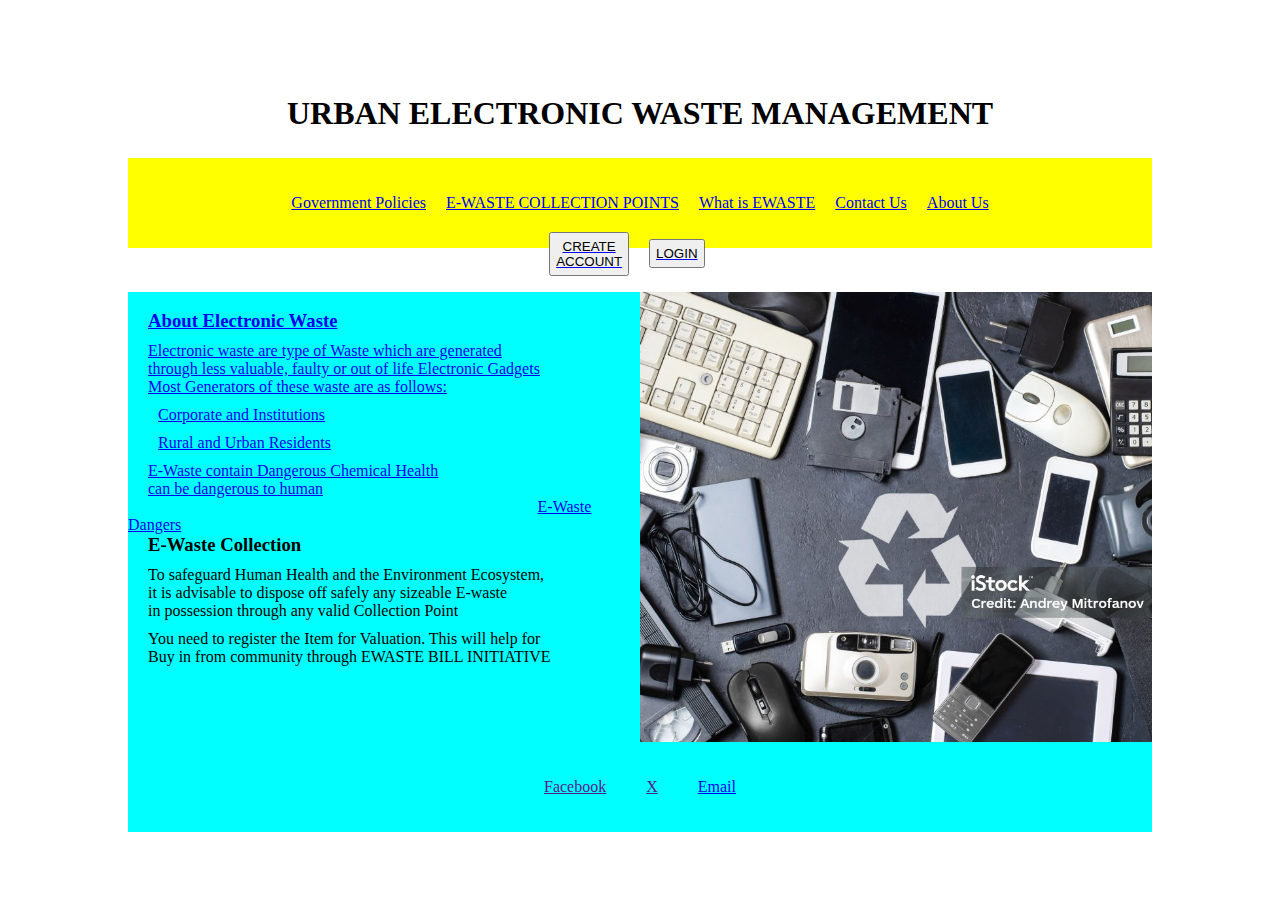
<file: index.html>
<!DOCTYPE html>
<html lang="en">
<head>
    <meta charset="UTF-8">
    <meta name="viewport" content="width=device-width, initial-scale=1.0">
    <link rel="stylesheet" href="./style.css">
    <title>E - WASTE WEBSITE</title>
</head>
<body>
    <!-- Start of Section one -->
    <section class="SectionOne">
        <div class="header">
            <h1>URBAN ELECTRONIC WASTE MANAGEMENT</h1>
        </div>
        <div class="navigation">
            <a href="#">Government Policies</a>
            <a href="#">E-WASTE COLLECTION POINTS</a>
            <a href="#">What is EWASTE</a> 
            <a href="#" class="to-move">Contact Us</a>
            <a href="#" class="to-move">About Us    
        </div>
        
        <div class="Users">
            <button id="new">CREATE ACCOUNT</button>
            <button id="login">LOGIN</button>
        </div>
        <div class="body">
           
            <div class="text">
                <h3>About Electronic Waste</h3>
                <p>Electronic waste are type of Waste which are generated <br> through less valuable, faulty or out of life Electronic Gadgets <br> Most Generators of these waste are as follows:</p>
                <p class="list">Corporate and Institutions</p>
                <p class="list">Rural and Urban Residents</p>
                <p>E-Waste contain Dangerous Chemical Health <br> can be dangerous to human </p>
                <a href="https://www.who.int/news-room/fact-sheets/detail/electronic-waste-(e-waste)#:~:text=These%20activities%20are%20considered%20hazardous,to%20the%20toxic%20fumes%20created." class="to-move">E-Waste Dangers</a>
                <h3>E-Waste Collection</h3>
                <p>To safeguard Human Health and the Environment Ecosystem, <br> it is advisable to dispose off safely any sizeable E-waste <br> in possession through any valid Collection Point</p>
                <p>You need to register the Item for Valuation. This will help for <br>Buy in from community through EWASTE BILL INITIATIVE</p>
            </div>
            <div class="image">
            </div>
        </div>
        <div class="footer">
            <a href="">Facebook</a>
            <a href="">X</a>
            <a href="Email">Email</a>
        </div>
    </section>
    <script src="./assests/script.js"></script>
    <!-- End of Section One -->
</body>
</html>
</file>
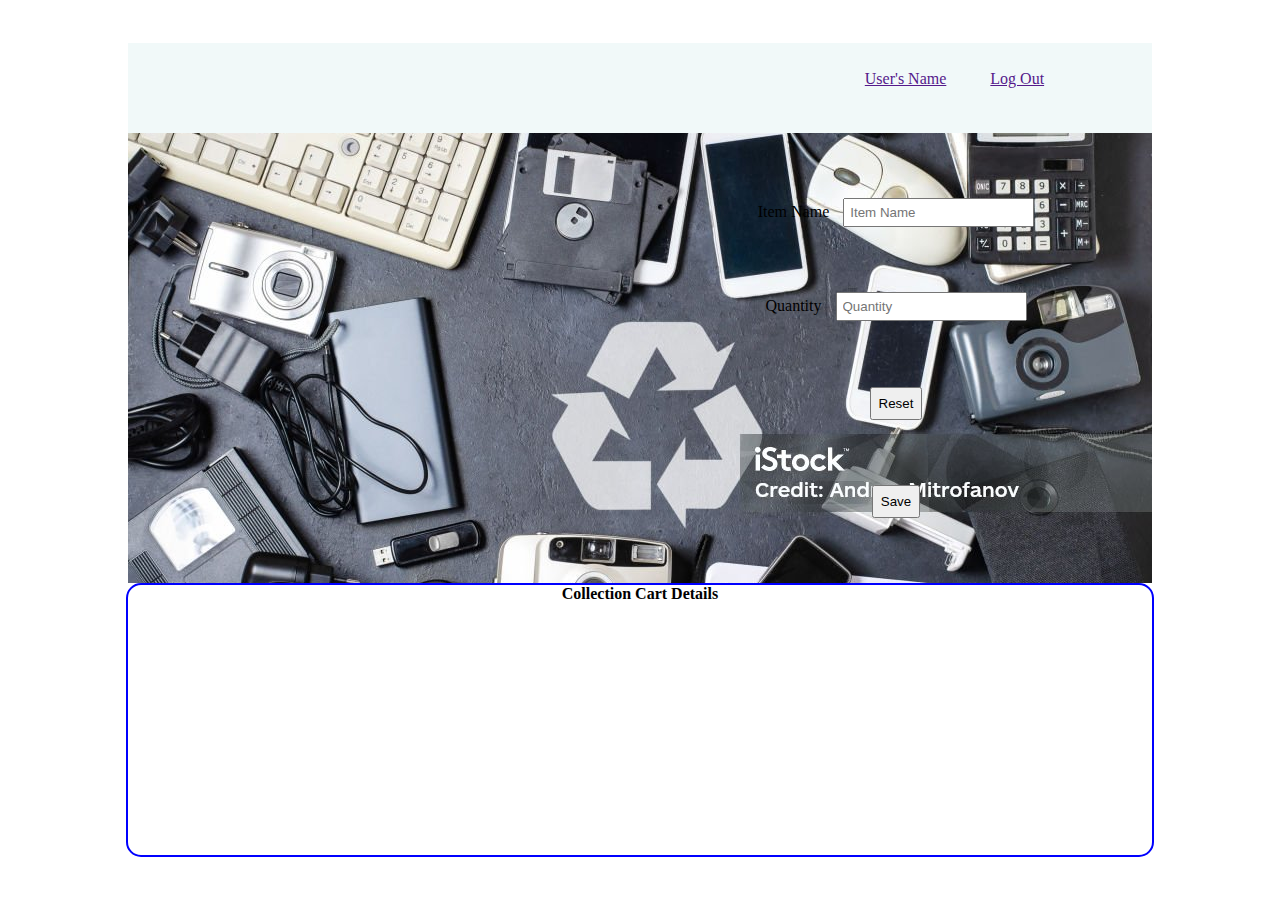
<file: assests/collection.html>
<!DOCTYPE html>
<html lang="en">
<head>
    <meta charset="UTF-8">
    <meta name="viewport" content="width=device-width, initial-scale=1.0">
    <title>Collection</title>
    <link rel="stylesheet" href="./collection.css">
</head>
<body>
    <section>
        <div class="header">
            <a href="">User's Name</a>
            <a href="">Log Out</a>
        </div>
        <div class="inputfield">
            <div class="right">
                
            </div>
            <div class="left">
                <div class="item">
                    <label for="Category"> Item Name</label>
                    <input type="text" placeholder="Item Name">
                </div>
                <div class="item">
                    <label for="idno">Quantity</label>
                    <input type="password" placeholder="Quantity">
                </div>
                <button>Reset</button>
                <button>Save</button>
            </div>
        </div>
        <div class="display">
            <h4>Collection Cart Details</h4>
        </div>
    </section>
</body>
</html>
</file>
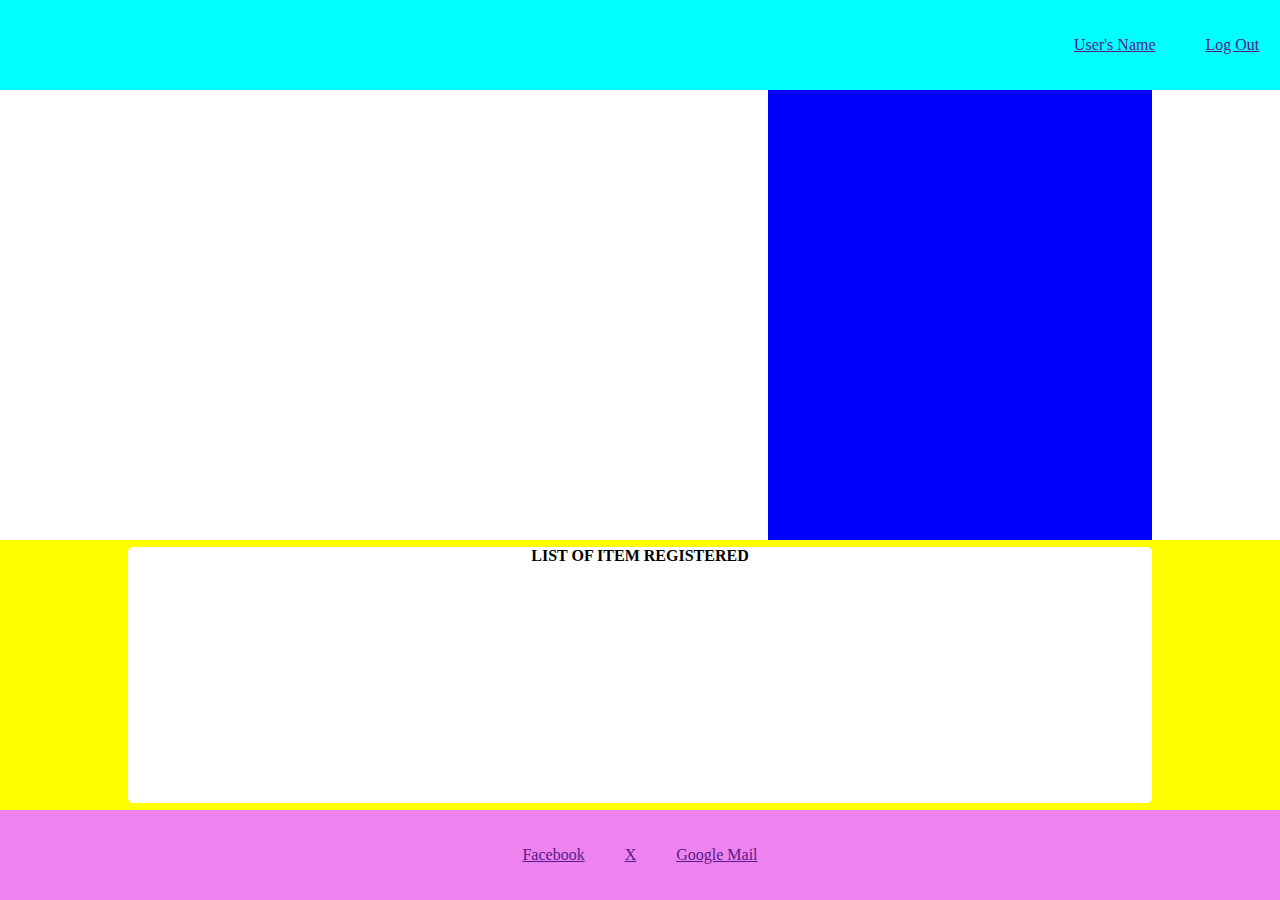
<file: assests/info.html>
<!DOCTYPE html>
<html lang="en">
<head>
    <meta charset="UTF-8">
    <meta name="viewport" content="width=device-width, initial-scale=1.0">
    <title>User Information</title>
    <link rel="stylesheet" href="../assests/info.css">
</head>
<body>
    <!-- Start of the Section -->
   <section class="info">
    <div class="nav">
        <a href="">User's Name</a>
        <a href="">Log Out</a>
    </div>
    <div class="photo"></div>
    <div class="panel">
        <div class="box">
            <h4>LIST OF ITEM REGISTERED</h4>
        </div>
    </div>
    <div class="social">
        <a href="">Facebook</a>
        <a href="">X</a>
        <a href="">Google Mail</a>
    </div>
   </section>
    <!-- End of the section -->

</body>
</html>
</file>
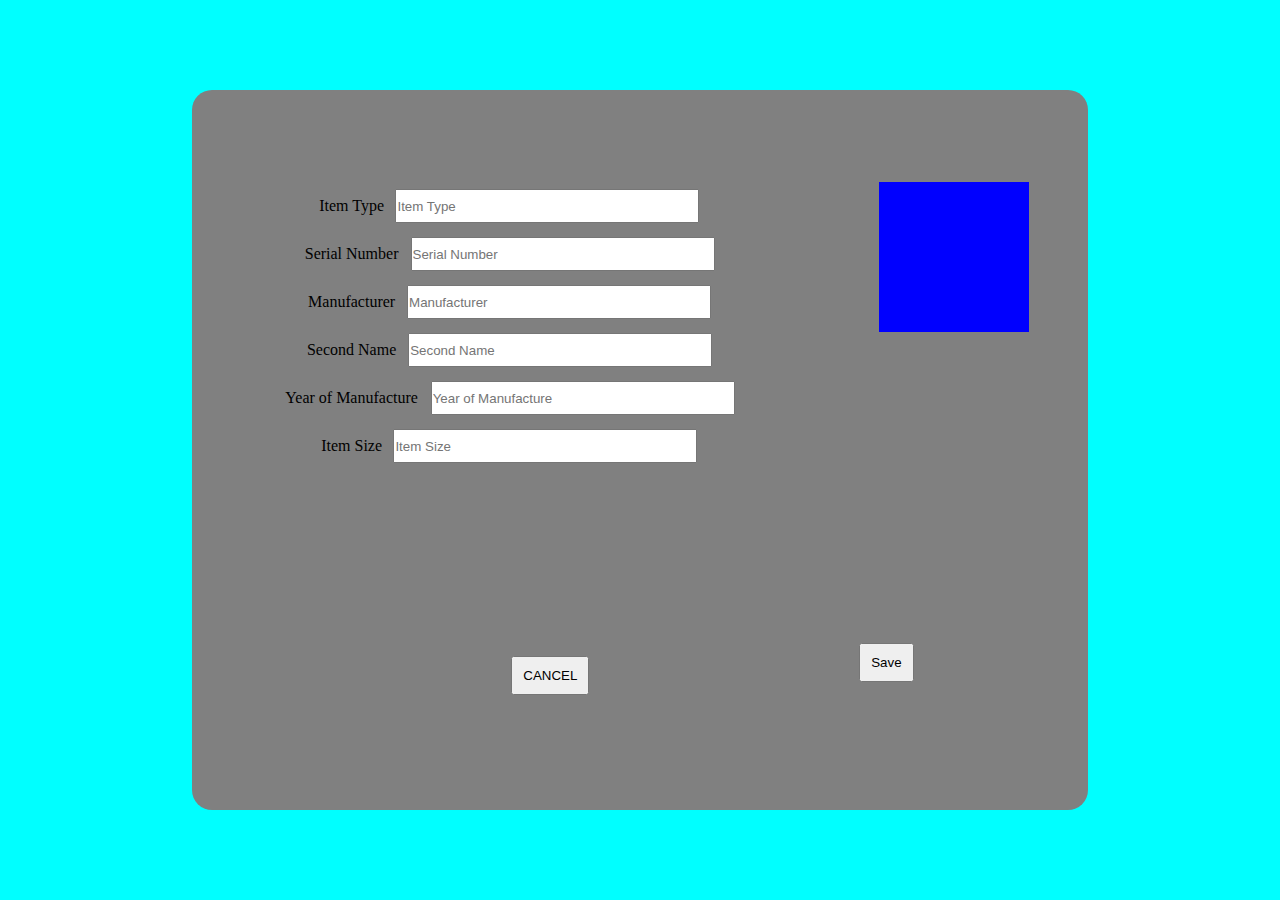
<file: assests/item.html>
<!DOCTYPE html>
<html lang="en">
<head>
    <meta charset="UTF-8">
    <meta name="viewport" content="width=device-width, initial-scale=1.0">
    <title>Item Registration</title>
    <link rel="stylesheet" href="../assests/item.css">
</head>
<body>
    <!-- Start of the Section -->
    <section class="login">
        <div class="box">
            <div class="input">
                <label for="Category">Item Type</label>
                <input type="text" placeholder="Item Type">
            </div>
            <div class="input">
                <label for="idno">Serial Number</label>
                <input type="password" placeholder="Serial Number">
            </div>
            <div class="input">
                <label for="Password"> Manufacturer</label>
                <input type="password" placeholder="Manufacturer">
            </div>
            <div class="input">
                <label for="Password">Second Name</label>
                <input type="password" placeholder="Second Name">
            </div>
            <div class="input">
                <label for="Password"> Year of Manufacture</label>
                <input type="password" placeholder="Year of Manufacture">
            </div>
            <div class="input">
                <label for="Password"> Item Size</label>
                <input type="password" placeholder="Item Size">
            </div>
            <div class="imagebox"></div>
            <button class="cancel">CANCEL</button>
            <button class="save">Save</button>
        </div>
    </section>
    <!-- End of the section -->

</body>
</html>
</file>
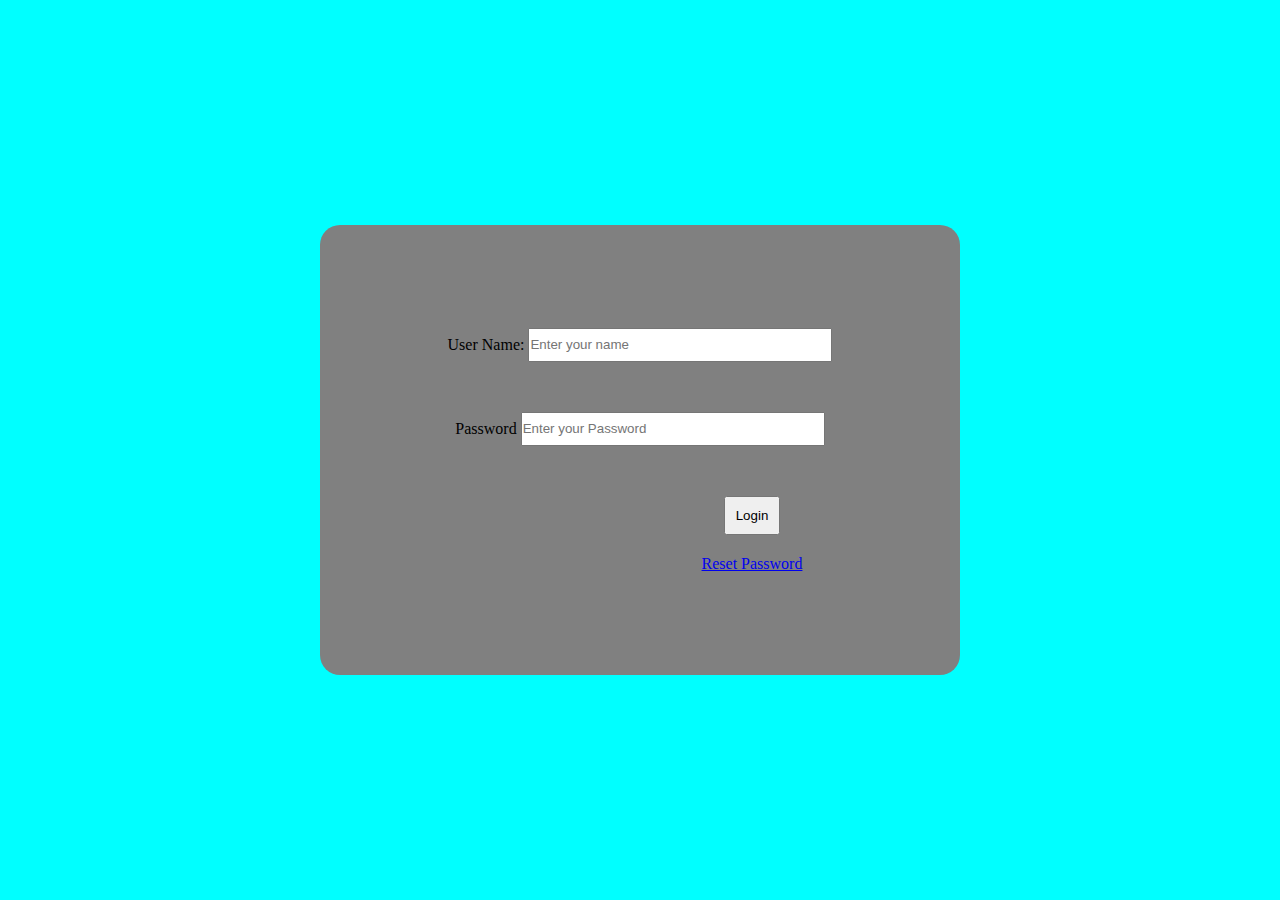
<file: assests/login.html>
<!DOCTYPE html>
<html lang="en">
<head>
    <meta charset="UTF-8">
    <meta name="viewport" content="width=device-width, initial-scale=1.0">
    <title>LOGIN</title>
    <link rel="stylesheet" href="../assests/login.css">
</head>
<body>
    <!-- Start of the Section -->
    <section class="login">
        <div class="box">
            <div class="input1">
                <label for="Full Names">User Name:</label>
                <input type="text" placeholder="Enter your name">
            </div>
            <div class="input2">
                <label for="Password">Password</label>
                <input type="password" placeholder="Enter your Password">
            </div>
            <button id="login">Login</button>
            <a href="#">Reset Password</a>
        </div>
    </section>
    <!-- End of the section -->
</body>
</html>
</file>
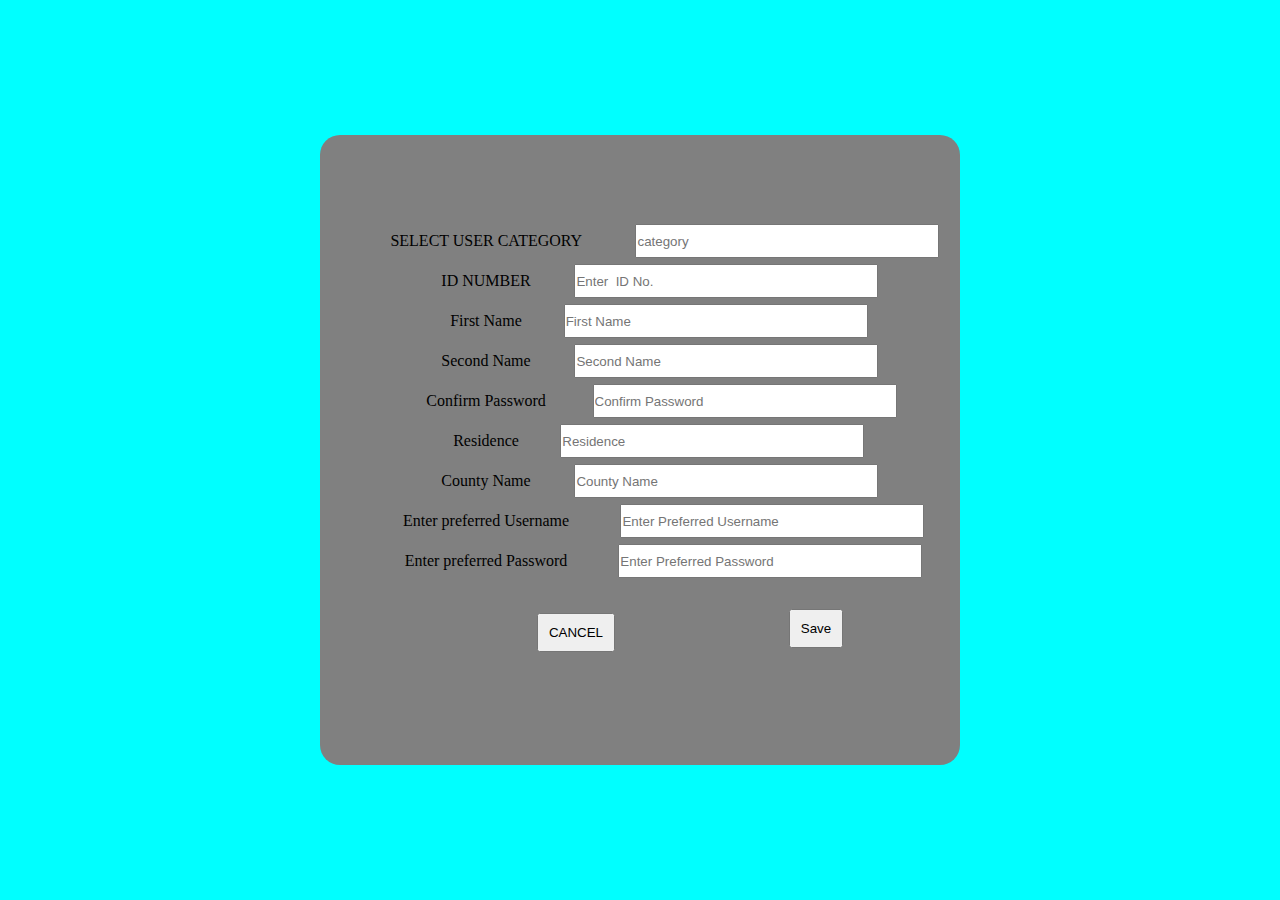
<file: assests/registration.html>
<!DOCTYPE html>
<html lang="en">
<head>
    <meta charset="UTF-8">
    <meta name="viewport" content="width=device-width, initial-scale=1.0">
    <title>RESET PASSWORD</title>
    <link rel="stylesheet" href="../assests/registration.css">
</head>
<body>
    <!-- Start of the Section -->
    <section class="login">
        <div class="box">
            <div class="input">
                <label for="Category">SELECT USER CATEGORY</label>
                <input type="text" placeholder="category">
            </div>
            <div class="input">
                <label for="idno">ID NUMBER</label>
                <input type="password" placeholder="Enter  ID No.">
            </div>
            <div class="input">
                <label for="Password"> First Name</label>
                <input type="password" placeholder="First Name">
            </div>
            <div class="input">
                <label for="Password">Second Name</label>
                <input type="password" placeholder="Second Name">
            </div>
            <div class="input">
                <label for="Password"> Confirm Password</label>
                <input type="password" placeholder="Confirm Password">
            </div>
            <div class="input">
                <label for="Password"> Residence</label>
                <input type="password" placeholder="Residence">
            </div>
            <div class="input">
                <label for="Password"> County Name</label>
                <input type="password" placeholder="County Name">
            </div>
            <div class="input">
                <label for="Password"> Enter preferred Username</label>
                <input type="password" placeholder="Enter Preferred Username">
            </div>
            <div class="input">
                <label for="Password"> Enter preferred Password</label>
                <input type="password" placeholder="Enter Preferred Password">
            </div>
            <button class="cancel">CANCEL</button>
            <button class="save">Save</button>
        </div>
    </section>
    <!-- End of the section -->

</body>
</html>
</file>
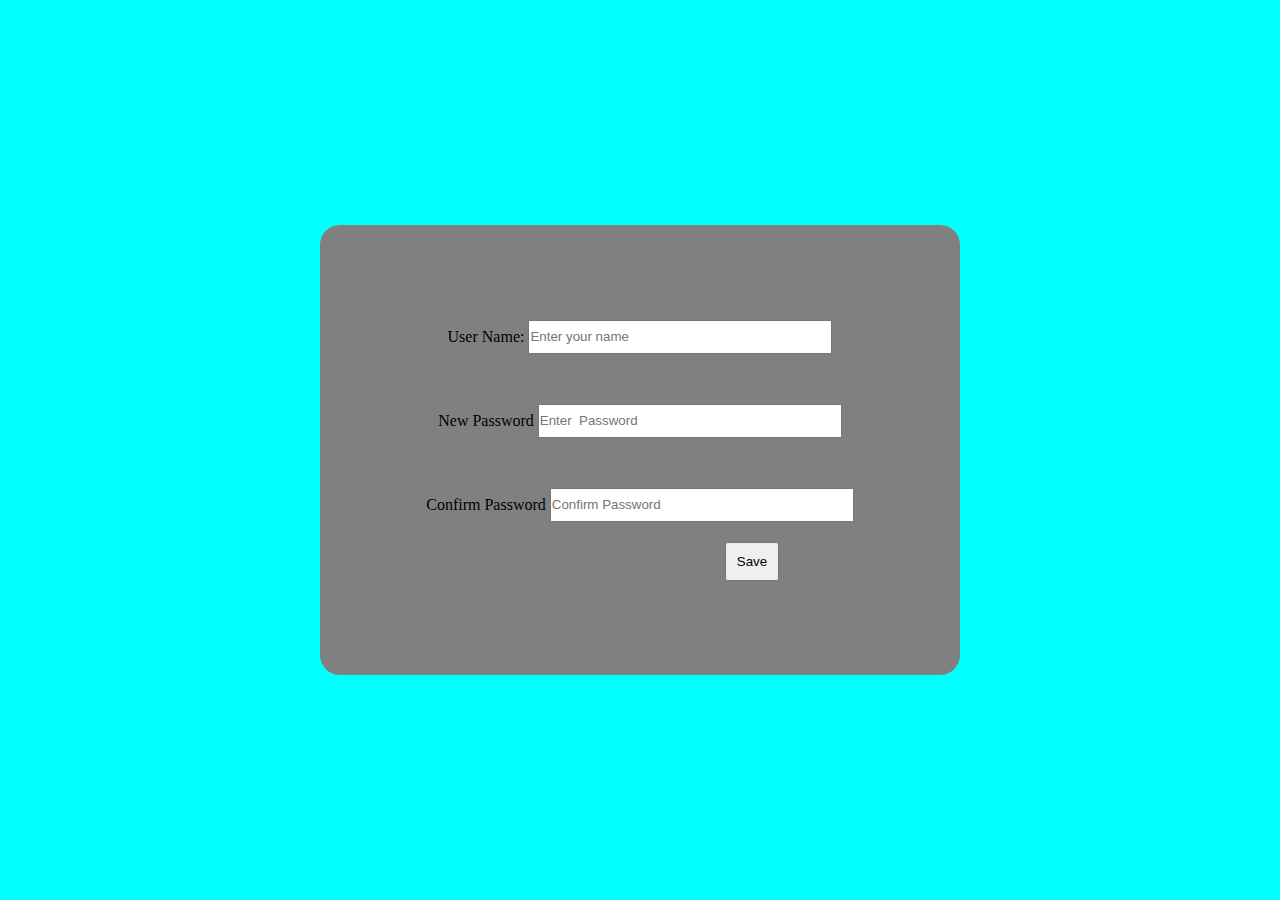
<file: assests/reset.html>
<!DOCTYPE html>
<html lang="en">
<head>
    <meta charset="UTF-8">
    <meta name="viewport" content="width=device-width, initial-scale=1.0">
    <title>RESET PASSWORD</title>
    <link rel="stylesheet" href="../assests/reset.css">
</head>
<body>
    <!-- Start of the Section -->
    <section class="login">
        <div class="box">
            <div class="input1">
                <label for="Full Names">User Name:</label>
                <input type="text" placeholder="Enter your name">
            </div>
            <div class="input2">
                <label for="Password">New Password</label>
                <input type="password" placeholder="Enter  Password">
            </div>
            <div class="input3">
                <label for="Password"> Confirm Password</label>
                <input type="password" placeholder="Confirm Password">
            </div>
            <button>Save</button>
            
        </div>
    </section>
    <!-- End of the section -->

</body>
</html>
</file>
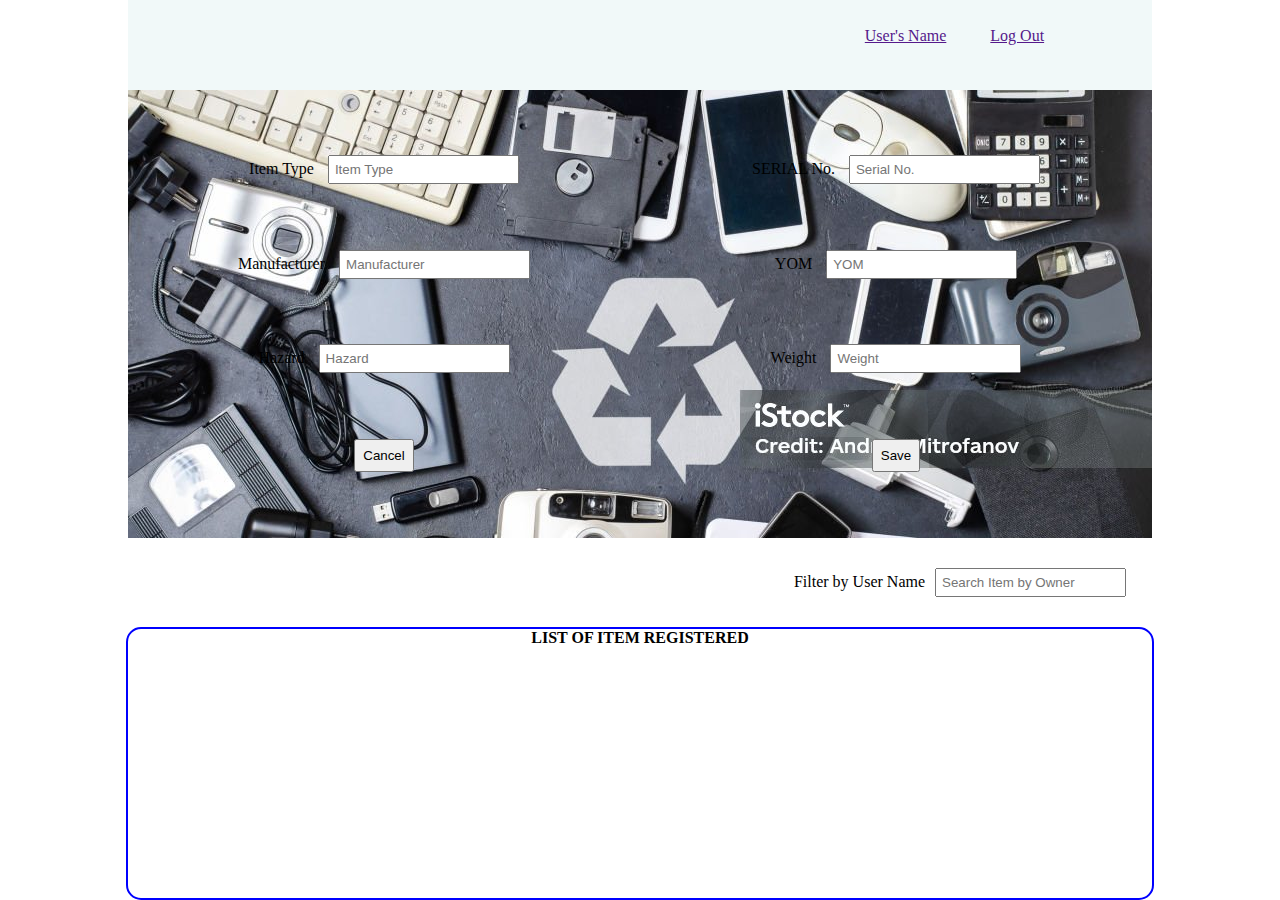
<file: assests/verification.html>
<!DOCTYPE html>
<html lang="en">
<head>
    <meta charset="UTF-8">
    <meta name="viewport" content="width=device-width, initial-scale=1.0">
    <title>Verification</title>
    <link rel="stylesheet" href="./verification.css">
</head>
<body>
    <section>
        <div class="header">
            <a href="">User's Name</a>
            <a href="">Log Out</a>
        </div>
        <div class="inputfield">
            <div class="right">
                <div class="item">
                    <label for="Category">Item Type</label>
                    <input type="text" placeholder="Item Type">
                </div>
                <div class="item">
                    <label for="idno">Manufacturer</label>
                    <input type="password" placeholder="Manufacturer">
                </div>
                <div class="item">
                    <label for="Password"> Hazard</label>
                    <input type="password" placeholder="Hazard">
                </div>
                <button>Cancel</button>
            </div>
            <div class="left">
                <div class="item">
                    <label for="Category"> SERIAL No.</label>
                    <input type="text" placeholder="Serial No.">
                </div>
                <div class="item">
                    <label for="idno">YOM</label>
                    <input type="password" placeholder="YOM">
                </div>
                <div class="item">
                    <label for="Password"> Weight</label>
                    <input type="password" placeholder="Weight">
                </div>
                <button>Save</button>
            </div>
        </div>
        <div class="search">
            <label for="filter">Filter by User Name</label>
            <input type="" placeholder="Search Item by Owner">
        </div>
        <div class="display">
            <h4>LIST OF ITEM REGISTERED</h4>
        </div>
    </section>
</body>
</html>
</file>
<file: style.css>
*{
    margin: 0;
    padding: 0;
    /* background-color: aqua; */
}
.SectionOne{
    height: 100vh;
    width: 80%;
    margin-left: 10%;
    margin-right: 10%;
    display: flex;
    flex-direction: column;
    justify-content: center;
    align-items: center;
    position: absolute;
}
.header{
    width: 100%;
    height: 10%;
    display: flex;
    align-items: center;
    justify-content: center;
    /* background-color: blue; */
}
.navigation{
    width: 100%;
    height: 10%;
    display: flex;
    align-items: center;
    justify-content: center;
    background-color: yellow;
}
.navigation a{
    text-decoration: underline;
    padding: 10px;
}
.body{
    height: 50%;
    width: 100%;
    display: flex;
    flex-direction: row;
    background-color: aqua;
}
.Users{
    height: 25%;
    width: 40%;
    display: flex;
    flex-direction: row;
    align-items: center;
    justify-content: center;
    position: relative;
    left: 20%;
    /* background-color: rgb(122, 29, 29); */
}
button{
    cursor: pointer;
    margin-left: 20px;
    padding: 5px;
}
.text{
    text-decoration: none;
    width: 50%;
}
.text p{
    text-decoration: none;
    margin-left: 20px;
    margin-top: 10px;
}
.text .list{
    margin-left: 30px;
}
.text .to-move{
    margin-left: 80%;
}
.text h3{
    margin-left: 20px;
}
.image{
    width: 50%;
    height: 100%;
    background-color: red;
    background-image: url(../Images/istockphoto-1372577388-1024x1024.jpg);
    background-position: center;
    background-size: cover;
}
.footer{
    height: 10%;
    width: 100%;
    display: flex;
    align-items: center;
    justify-content: center;
    background-color: aqua;
}
.footer a{
    padding: 20px;
}
</file>
<file: assests/collection.css>
*{
    padding: 0;
    margin: 0;
}
section{
    height: 100vh;
    width: 100%;
    display: flex;
    flex-direction: column;
    align-items: center;
    justify-content: center;
    position: absolute;
}
.header{
    height: 10%;
    width: 80%;
    background-color: rgb(241, 249, 249);
}
.header a{
    padding: 20px;
    position: relative;
    left: 70%;
    top: 30%;
}
.inputfield{
    height: 50%;
    width: 80%;
    background-image: url(../Images/istockphoto-1372577388-1024x1024.jpg);
    background-position: center;
    background-size: cover;
    background-color: rgb(255, 255, 255);
    display: flex;
    flex-direction: row;
    align-items: center;
    justify-content: center;
    /* border: solid 2px blue; */
}
.left{
    height: 100%;
    width: 50%;
    display: flex;
    flex-direction: column;
    align-items: center;
    justify-content: space-evenly;
}
.right{
    height: 100%;
    width: 50%;
    display: flex;
    flex-direction: column;
    align-items: center;
    justify-content: space-evenly;
}
.search{
    height: 10%;
    width: 30%;
    position: relative;
    right: -25%;
    display: flex;
    align-items: center;
    justify-content: center;
    /* background-color: yellow; */
}
.display{
    height: 30%;
    width: 80%;
    display: flex;
    align-items: top;
    justify-content: center;
    border: solid 2px blue;
    border-radius: 15px;
}
button{
    padding: 7px;
}
input{
    padding: 5px;
    margin-left: 10px;
}
</file>
<file: assests/info.css>
*{
    padding: 0;
    margin: 0;
}
.info{
    height: 100vh;
    width: 100%;
    position: absolute;
}
.nav{
    height: 10%;
    width: 100%;
    display: flex;
    flex-direction: row;
    align-items: center;
    background-color: aqua;
}
.nav a{
    position: relative;
    left: 80%;
    margin-left: 50px;
}
.photo{
    height: 50%;
    width: 30%;
    position: relative;
    right: -60%;
    background-color: blue;
}
.panel{
    height: 30%;
    width: 100%;
    display: flex;
    align-items: center;
    justify-content: center;
    background-color: yellow;
}
.panel .box{
    height: 95%;
    width: 80%;
    border-radius: 5px;
    display: flex;
    align-items: top;
    justify-content: center;
    background-color: white;
}
.social{
    height: 10%;
    width: 100%;
    display: flex;
    flex-direction: row;
    align-items: center;
    justify-content: center;
    background-color: violet;
}
.social a{
    padding: 20px;
}
</file>
<file: assests/item.css>
*{
    padding: 0;
    margin: 0;
}
.login{
    height: 100vh;
    width: 100%;
    display: flex;
    align-items: center;
    justify-content: center;
    background-color: aqua;
}
.login .box{
    height: 80%;
    width: 70%;
    background-color: gray;
    border-radius: 20px;
    display: flex;
    flex-direction: column;
    align-items: center;
    justify-content: center;
    position: absolute;
}
.input2{
    margin: 50px;
}
.login a{
    margin-left: 35%;
    margin-top: 20px;
}
.box input{
    height: 30px;
    width: 300px;
    position: relative;
    left: 2%;
}
.box .input{
    padding: 7px;
    position: relative;
    left: -15%;
}
.login .save{
    padding-left: 10px;
    padding-right: 10px;
    padding-top: 10px;
    padding-bottom: 10px;
    margin-left: 35%;
    margin-top: 20PX;
    position: relative;
    bottom: 5%;
    left: 10%;
}
.login .cancel{
    padding-left: 10px;
    padding-right: 10px;
    padding-top: 10px;
    padding-bottom: 10px;
    /* margin-left: 35%;
    margin-top: 20PX;  */
    position: relative;
    bottom: -5%;
    right: 10%;
}
.imagebox{
    height: 150px;
    width: 150px;
    position: relative;
    left: 35%;
    top: -40%;
    background-color: blue;
}
/* End of Section */
</file>
<file: assests/login.css>
*{
    padding: 0;
    margin: 0;
}
.login{
    height: 100vh;
    width: 100%;
    display: flex;
    align-items: center;
    justify-content: center;
    background-color: aqua;
}
.login .box{
    height: 50%;
    width: 50%;
    background-color: gray;
    border-radius: 20px;
    display: flex;
    flex-direction: column;
    align-items: center;
    justify-content: center;
}
.input2{
    margin: 50px;
}
.login a{
    margin-left: 35%;
    margin-top: 20px;
}
.box input{
    height: 30px;
    width: 300px;
}
.login button{
    padding-left: 10px;
    padding-right: 10px;
    padding-top: 10px;
    padding-bottom: 10px;
    margin-left: 35%;
}
/* End of Section */
</file>
<file: assests/registration.css>
*{
    padding: 0;
    margin: 0;
}
.login{
    height: 100vh;
    width: 100%;
    display: flex;
    align-items: center;
    justify-content: center;
    background-color: aqua;
}
.login .box{
    height: 70%;
    width: 50%;
    background-color: gray;
    border-radius: 20px;
    display: flex;
    flex-direction: column;
    align-items: center;
    justify-content: center;
    position: absolute;
}
.input2{
    margin: 50px;
}
.login a{
    margin-left: 35%;
    margin-top: 20px;
}
.box input{
    height: 30px;
    width: 300px;
    position: relative;
    left: 10%;
}
.box .input{
    padding: 3px;
}
.login .save{
    padding-left: 10px;
    padding-right: 10px;
    padding-top: 10px;
    padding-bottom: 10px;
    margin-left: 35%;
    margin-top: 20PX;
    position: relative;
    bottom: 5%;
    left: 10%;
}
.login .cancel{
    padding-left: 10px;
    padding-right: 10px;
    padding-top: 10px;
    padding-bottom: 10px;
    /* margin-left: 35%;
    margin-top: 20PX;  */
    position: relative;
    bottom: -5%;
    right: 10%;
}

/* End of Section */
</file>
<file: assests/verification.css>
*{
    padding: 0;
    margin: 0;
}
section{
    height: 100vh;
    width: 100%;
    display: flex;
    flex-direction: column;
    align-items: center;
    justify-content: center;
    position: absolute;
}
.header{
    height: 10%;
    width: 80%;
    background-color: rgb(241, 249, 249);
}
.header a{
    padding: 20px;
    position: relative;
    left: 70%;
    top: 30%;
}
.inputfield{
    height: 50%;
    width: 80%;
    background-image: url(../Images/istockphoto-1372577388-1024x1024.jpg);
    background-position: center;
    background-size: cover;
    background-color: rgb(255, 255, 255);
    display: flex;
    flex-direction: row;
    align-items: center;
    justify-content: center;
    /* border: solid 2px blue; */
}
.left{
    height: 100%;
    width: 50%;
    display: flex;
    flex-direction: column;
    align-items: center;
    justify-content: space-evenly;
}
.right{
    height: 100%;
    width: 50%;
    display: flex;
    flex-direction: column;
    align-items: center;
    justify-content: space-evenly;
}
.search{
    height: 10%;
    width: 30%;
    position: relative;
    right: -25%;
    display: flex;
    align-items: center;
    justify-content: center;
    /* background-color: yellow; */
}
.display{
    height: 30%;
    width: 80%;
    display: flex;
    align-items: top;
    justify-content: center;
    border: solid 2px blue;
    border-radius: 15px;
}
button{
    padding: 7px;
}
input{
    padding: 5px;
    margin-left: 10px;
}
</file>
